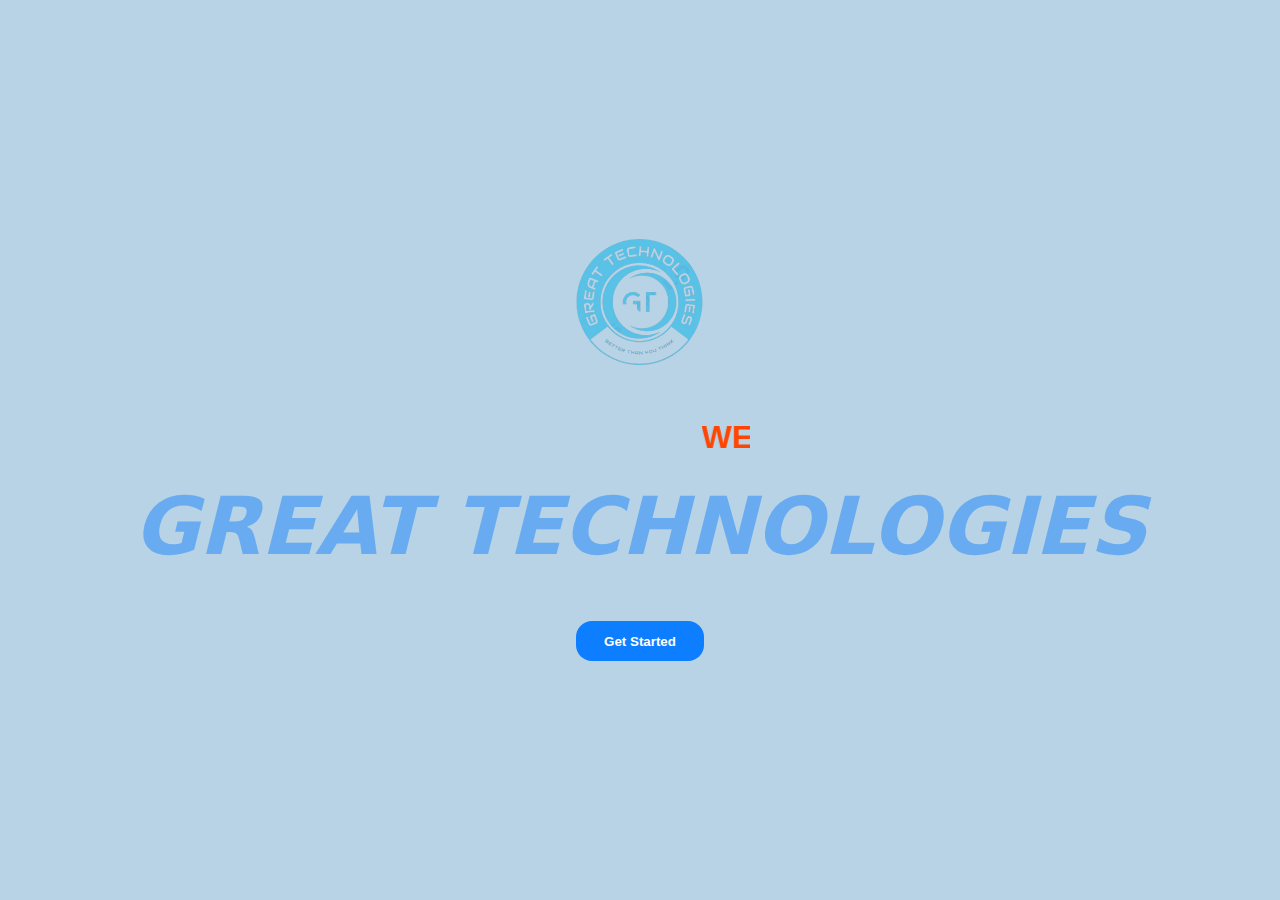
<file: new project/index.html>
<!DOCTYPE html>
<html lang="en">
<head>
    <meta charset="UTF-8">
    <meta name="viewport" content="width=device-width, initial-scale=1.0">
    <title>GREAT TECHNOLOGIES</title>
    <link rel="shortcut icon" href="images/logo_great-removebg-preview.png">
    <link rel="stylesheet" href="style.css">
</head>
<body>
    <div class="logo">
        <img src="images/logo_great-removebg-preview.png" alt="logo">
    </div>
    <div class="text">
        <h4><marquee behavior="h1" direction="safari">welcome to</marquee></h4>
        <h1>GREAT TECHNOLOGIES</h1>
    </div>
    <button><a href="home.html">get started</a></button>
</body>
</html>
</file>
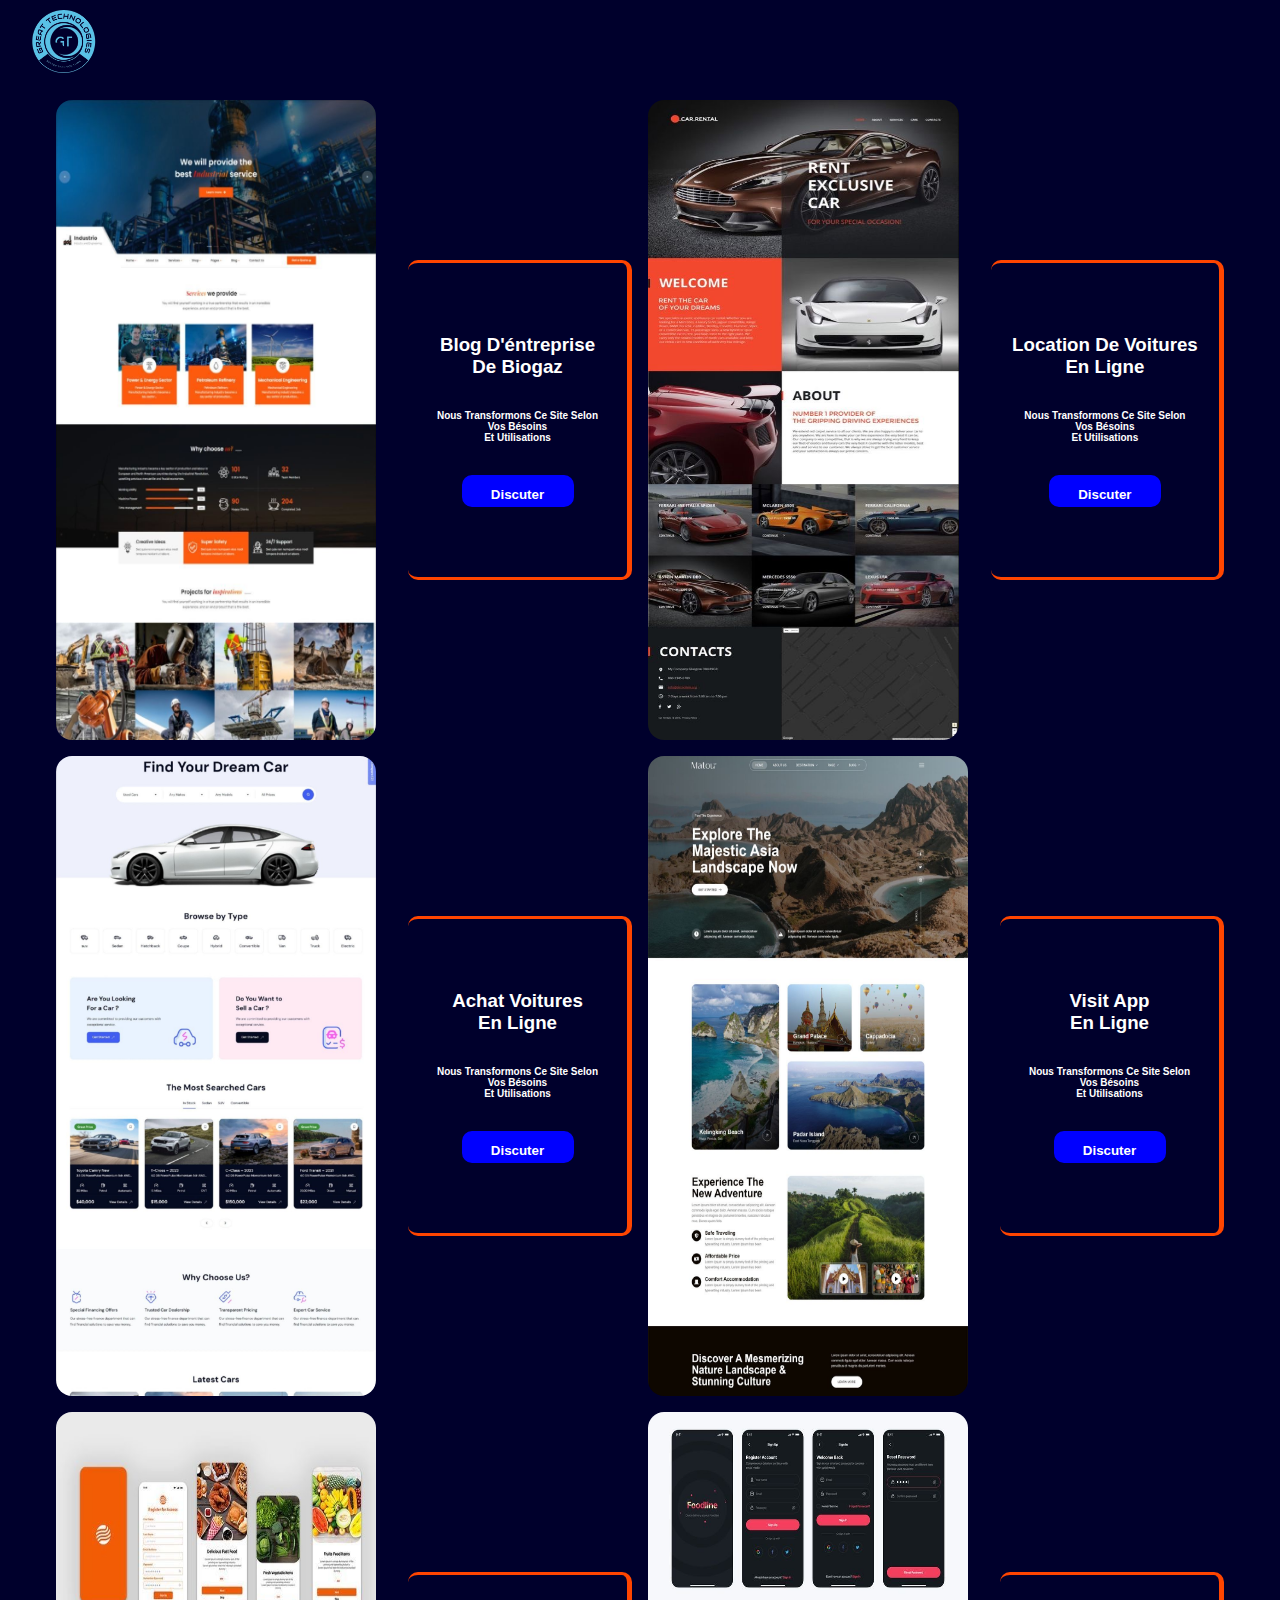
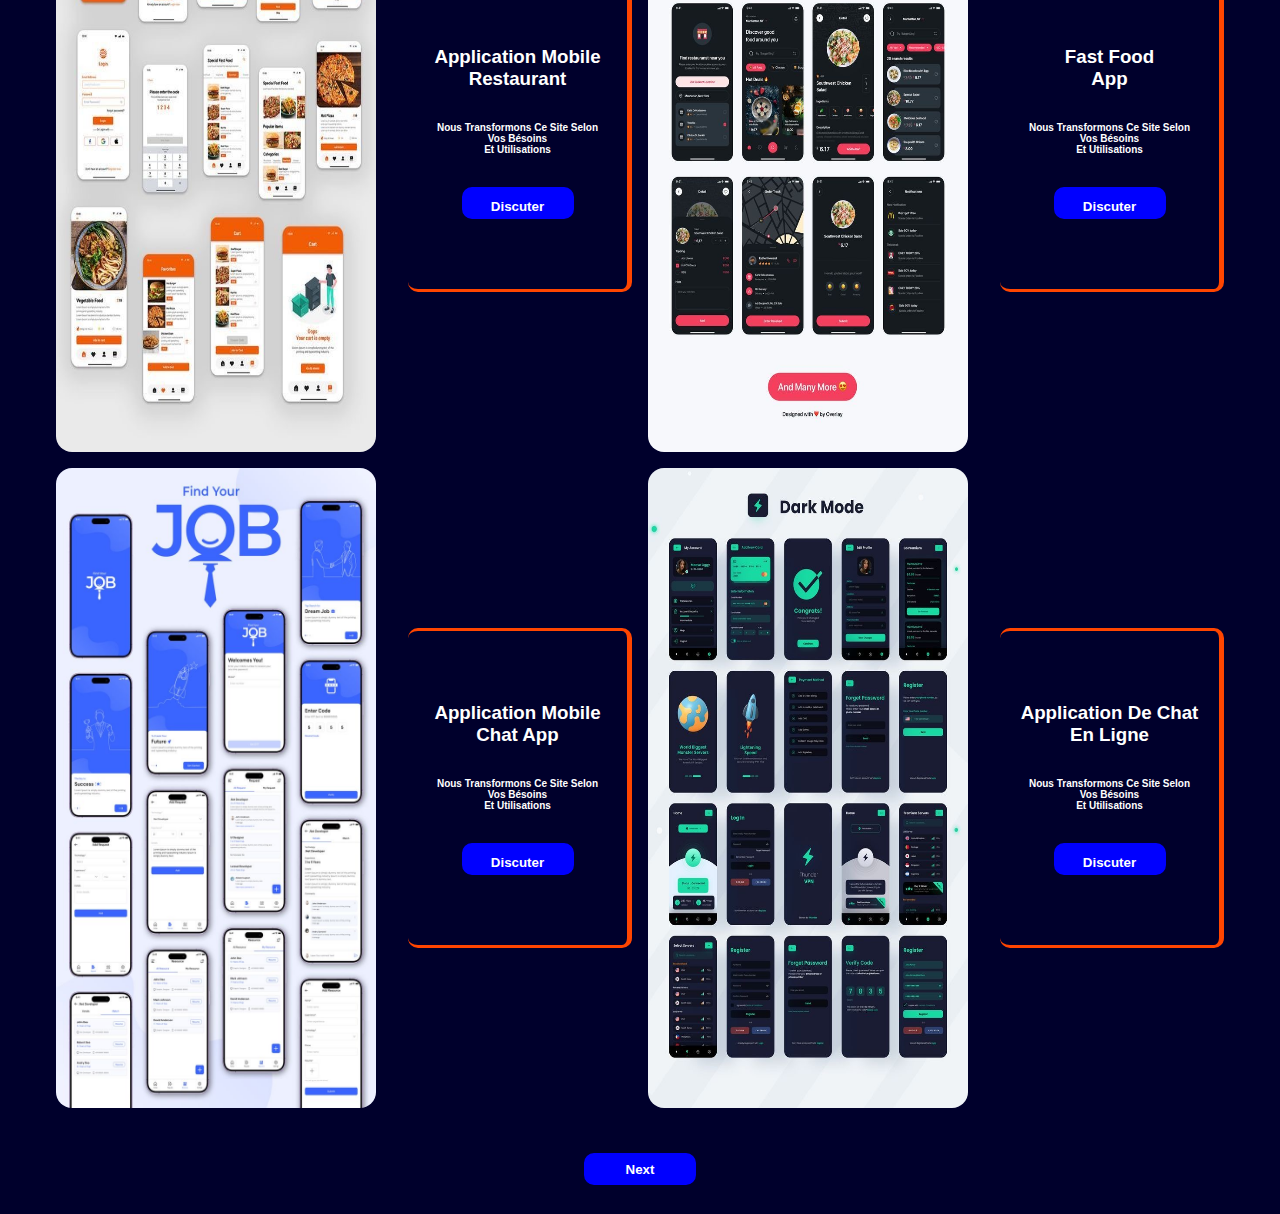
<file: new project/galerry.html>
<!DOCTYPE html>
<html lang="en">
<head>
    <meta charset="UTF-8">
    <meta name="viewport" content="width=device-width, initial-scale=1.0">
    <link rel="stylesheet" href="https://cdnjs.cloudflare.com/ajax/libs/font-awesome/6.5.2/css/all.min.css" integrity="sha512-SnH5WK+bZxgPHs44uWIX+LLJAJ9/2PkPKZ5QiAj6Ta86w+fsb2TkcmfRyVX3pBnMFcV7oQPJkl9QevSCWr3W6A==" crossorigin="anonymous" referrerpolicy="no-referrer" />
    <link rel="stylesheet" href="galery.css">
    <link rel="shortcut icon" href="images/logo_great-removebg-preview.png">
    <title>projects</title>
</head>
<body>
    <nav>
        <img src="images/logo_great-removebg-preview.png" alt="logo">
        <ul>
            <a href="home.html"><i class="fa-solid fa-house"></i></a>
            <a href="galerry.html"><i class="fa-solid fa-code"></i></a>
            <a href="reseau.html"><i class="fa-solid fa-network-wired"></i></a>
            <a href="global.html"><i class="fa-solid fa-globe"></i></a>
        </ul>
    </nav>
    <section id="mobile">
        <div class="mobile1">
            <img src="images/IMG_1943.JPG" alt="">
            <div class="descript">
                <h3>blog d'éntreprise <br> de biogaz</h3>
                <P>Nous transformons ce site selon <br> vos bésoins <br> et utilisations</P>
                <div class="buy">
                    
                    <button><a href="https://whatsapp.com/channel/0029VaZS2771Hsq0OTOZMv2v"><i class="fa-brands fa-whatsapp"></i> discuter</a></button>
                </div>
            </div>
        </div>
        <div class="mobile1">
            <img src="images/IMG_1944.JPG" alt="">
            <div class="descript">
                <h3>location de voitures <br> en ligne</h3>
                <P>Nous transformons ce site selon <br> vos bésoins <br> et utilisations</P>
                <div class="buy">

                    <button><a href="https://whatsapp.com/channel/0029VaZS2771Hsq0OTOZMv2v"><i class="fa-brands fa-whatsapp"></i> discuter</a></button>
                </div>
            </div>
        </div>
        <div class="mobile1">
             <img src="images/IMG_1945.JPG" alt="">
            <div class="descript">
                <h3>achat voitures <br> en ligne</h3>
                <P>Nous transformons ce site selon <br> vos bésoins <br> et utilisations</P>
                <div class="buy">
                    
                    <button><a href="https://whatsapp.com/channel/0029VaZS2771Hsq0OTOZMv2v"><i class="fa-brands fa-whatsapp"></i> discuter</a></button>
                </div>
            </div>
        </div>
        <div class="mobile1">
             <img src="images/IMG_1946.JPG" alt="">
            <div class="descript">
                <h3>visit app <br> en ligne</h3>
                <P>Nous transformons ce site selon <br> vos bésoins <br> et utilisations</P>
                <div class="buy">
                    
                    <button><a href="https://whatsapp.com/channel/0029VaZS2771Hsq0OTOZMv2v"><i class="fa-brands fa-whatsapp"></i> discuter</a></button>
                </div>
            </div>
        </div>
        <div class="mobile1">
             <img src="images/4.JPG" alt="">
            <div class="descript">
                <h3>application mobile <br> restaurant</h3>
                <P>Nous transformons ce site selon <br> vos bésoins <br> et utilisations</P>
                <div class="buy">
                    
                    <button><a href="https://whatsapp.com/channel/0029VaZS2771Hsq0OTOZMv2v"><i class="fa-brands fa-whatsapp"></i> discuter</a></button>
                </div>
            </div>
        </div>
        <div class="mobile1">
             <img src="images/3.JPG" alt="">
            <div class="descript">
                <h3>fast food<br> app</h3>
                <P>Nous transformons ce site selon <br> vos bésoins <br> et utilisations</P>
                <div class="buy">
                    
                    <button><a href="https://whatsapp.com/channel/0029VaZS2771Hsq0OTOZMv2v"><i class="fa-brands fa-whatsapp"></i> discuter</a></button>
                </div>
            </div>
        </div>
        <div class="mobile1">
             <img src="images/2.JPG" alt="">
            <div class="descript">
                <h3>application mobile <br> chat app</h3>
                <P>Nous transformons ce site selon <br> vos bésoins <br> et utilisations</P>
                <div class="buy">
                    
                    <button><a href="https://whatsapp.com/channel/0029VaZS2771Hsq0OTOZMv2v"><i class="fa-brands fa-whatsapp"></i> discuter</a></button>
                </div>
            </div>
        </div>
        <div class="mobile1">
            <img src="images/1.JPG" alt="">
           <div class="descript">
               <h3>application de chat <br> en ligne</h3>
               <P>Nous transformons ce site selon <br> vos bésoins <br> et utilisations</P>
               <div class="buy">
                   <button><a href="https://whatsapp.com/channel/0029VaZS2771Hsq0OTOZMv2v"><i class="fa-brands fa-whatsapp"></i> discuter</a></button>
               </div>
           </div>
       </div>
    </section>
    <footer>
        <button><a href="reseau.html">next <i class="fa-solid fa-arrow-right"></i></a></button>
    </footer>
</body>
</html>
</file>
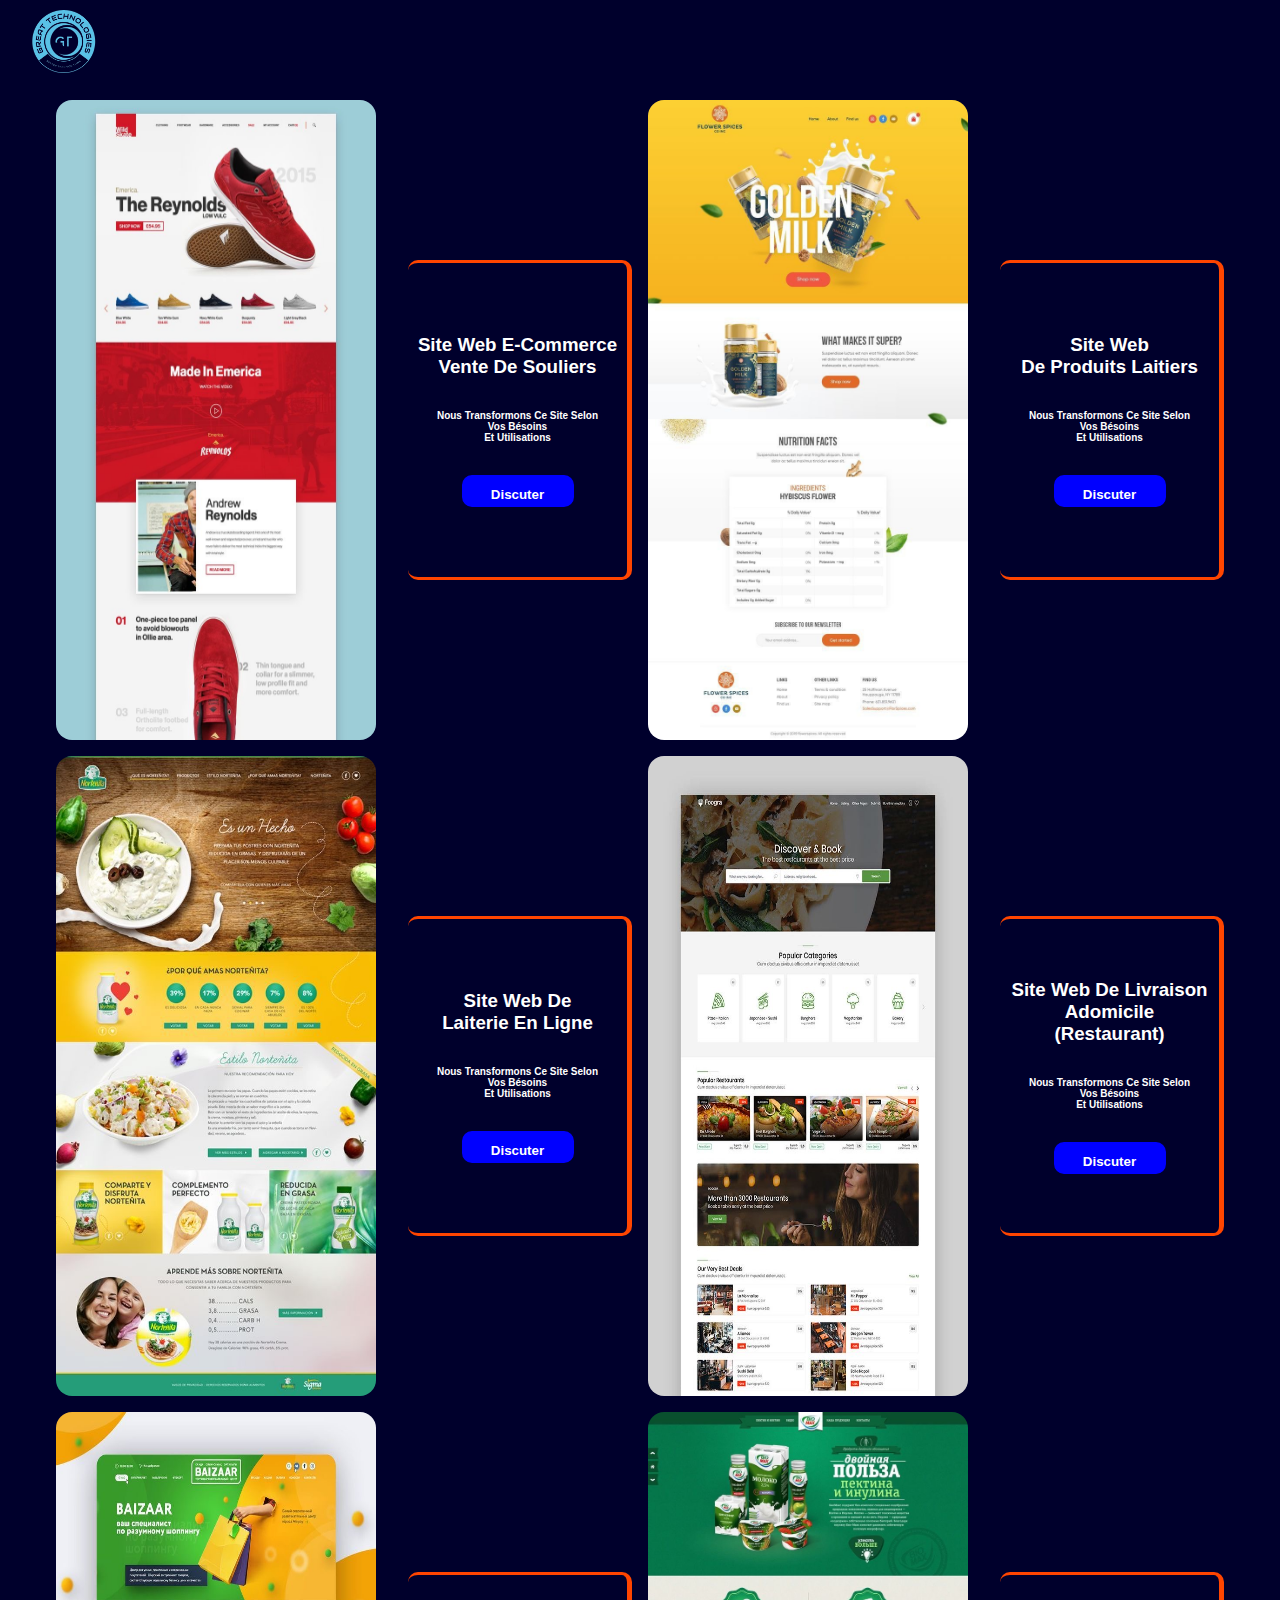
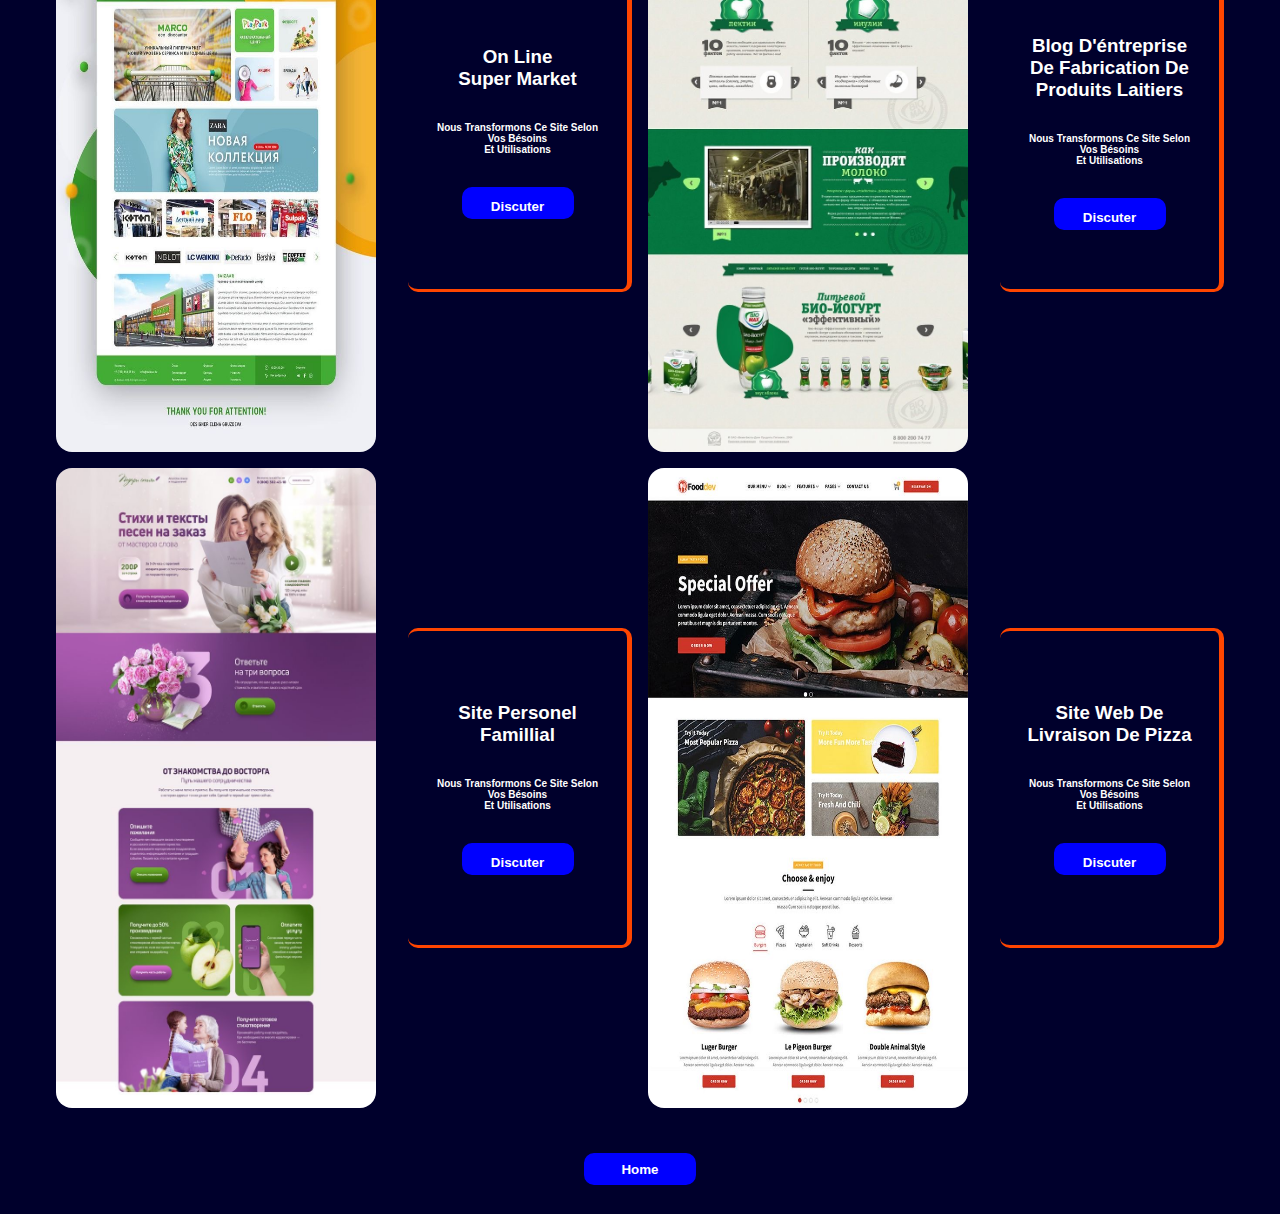
<file: new project/global.html>
<!DOCTYPE html>
<html lang="en">
<head>
    <meta charset="UTF-8">
    <meta name="viewport" content="width=device-width, initial-scale=1.0">
    <link rel="stylesheet" href="https://cdnjs.cloudflare.com/ajax/libs/font-awesome/6.5.2/css/all.min.css" integrity="sha512-SnH5WK+bZxgPHs44uWIX+LLJAJ9/2PkPKZ5QiAj6Ta86w+fsb2TkcmfRyVX3pBnMFcV7oQPJkl9QevSCWr3W6A==" crossorigin="anonymous" referrerpolicy="no-referrer" />
    <link rel="stylesheet" href="galery.css">
    <link rel="shortcut icon" href="images/logo_great-removebg-preview.png">
    <title>projects</title>
</head>
<body>
    <nav>
        <img src="images/logo_great-removebg-preview.png" alt="logo">
        <ul>
            <a href="home.html"><i class="fa-solid fa-house"></i></a>
            <a href="galerry.html"><i class="fa-solid fa-code"></i></a>
            <a href="reseau.html"><i class="fa-solid fa-network-wired"></i></a>
            <a href="global.html"><i class="fa-solid fa-globe"></i></a>
        </ul>
    </nav>
    <section id="mobile">
        <div class="mobile1">
            <img src="photos maquettes/IMG_4625.JPG" alt="">
            <div class="descript">
                <h3>site web E-commerce<br> Vente de souliers</h3>
                <P>Nous transformons ce site selon <br> vos bésoins <br> et utilisations</P>
                <div class="buy">
                    <button><a href="https://whatsapp.com/channel/0029VaZS2771Hsq0OTOZMv2v"><i class="fa-brands fa-whatsapp"></i> discuter</a></button>
                </div>
            </div>
        </div>
        <div class="mobile1">
            <img src="photos maquettes/IMG_4627.JPG" alt="">
            <div class="descript">
                <h3>site web  <br> de produits laitiers</h3>
                <P>Nous transformons ce site selon <br> vos bésoins <br> et utilisations</P>
                <div class="buy">
                    <button><a href="https://whatsapp.com/channel/0029VaZS2771Hsq0OTOZMv2v"><i class="fa-brands fa-whatsapp"></i> discuter</a></button>
                </div>
            </div>
        </div>
        <div class="mobile1">
             <img src="photos maquettes/IMG_4628.JPG" alt="">
            <div class="descript">
                <h3>site web de <br>laiterie en ligne</h3>
                <P>Nous transformons ce site selon <br> vos bésoins <br> et utilisations</P>
                <div class="buy">
                    <button><a href="https://whatsapp.com/channel/0029VaZS2771Hsq0OTOZMv2v"><i class="fa-brands fa-whatsapp"></i> discuter</a></button>
                </div>
            </div>
        </div>
        <div class="mobile1">
             <img src="photos maquettes/IMG_4633.JPG" alt="">
            <div class="descript">
                <h3>site web de livraison <br> adomicile <br> (restaurant) </h3>
                <P>Nous transformons ce site selon <br> vos bésoins <br> et utilisations</P>
                <div class="buy">
                    <button><a href="https://whatsapp.com/channel/0029VaZS2771Hsq0OTOZMv2v"><i class="fa-brands fa-whatsapp"></i> discuter</a></button>
                </div>
            </div>
        </div>
        <div class="mobile1">
             <img src="photos maquettes/IMG_4629.JPG" alt="">
            <div class="descript">
                <h3>on line  <br> super market</h3>
                <P>Nous transformons ce site selon <br> vos bésoins <br> et utilisations</P>
                <div class="buy">
                    <button><a href="https://whatsapp.com/channel/0029VaZS2771Hsq0OTOZMv2v"><i class="fa-brands fa-whatsapp"></i> discuter</a></button>
                </div>
            </div>
        </div>
        <div class="mobile1">
             <img src="photos maquettes/IMG_4630.JPG" alt="">
            <div class="descript">
                <h3>blog d'éntreprise<br> de fabrication de <br> produits laitiers</h3>
                <P>Nous transformons ce site selon <br> vos bésoins <br> et utilisations</P>
                <div class="buy">
                    
                    <button><a href="https://whatsapp.com/channel/0029VaZS2771Hsq0OTOZMv2v"><i class="fa-brands fa-whatsapp"></i> discuter</a></button>
                </div>
            </div>
        </div>
        <div class="mobile1">
             <img src="photos maquettes/IMG_4631.JPG" alt="">
            <div class="descript">
                <h3>site personel <br> famillial</h3>
                <P>Nous transformons ce site selon <br> vos bésoins <br> et utilisations</P>
                <div class="buy">
                   
                    <button><a href="https://whatsapp.com/channel/0029VaZS2771Hsq0OTOZMv2v"><i class="fa-brands fa-whatsapp"></i> discuter</a></button>
                </div>
            </div>
        </div>
        <div class="mobile1">
            <img src="photos maquettes/IMG_4632.JPG" alt="">
           <div class="descript">
               <h3>site web de  <br> livraison de pizza</h3>
               <P>Nous transformons ce site selon <br> vos bésoins <br> et utilisations</P>
               <div class="buy">
                   <button><a href="https://whatsapp.com/channel/0029VaZS2771Hsq0OTOZMv2v"><i class="fa-brands fa-whatsapp"></i> discuter</a></button>
               </div>
           </div>
       </div>
    </section>
    <footer>
        <button><a href="index.html">home <i class="fa-solid fa-arrow-right"></i></a></button>
    </footer>
</body>
</html>
</file>
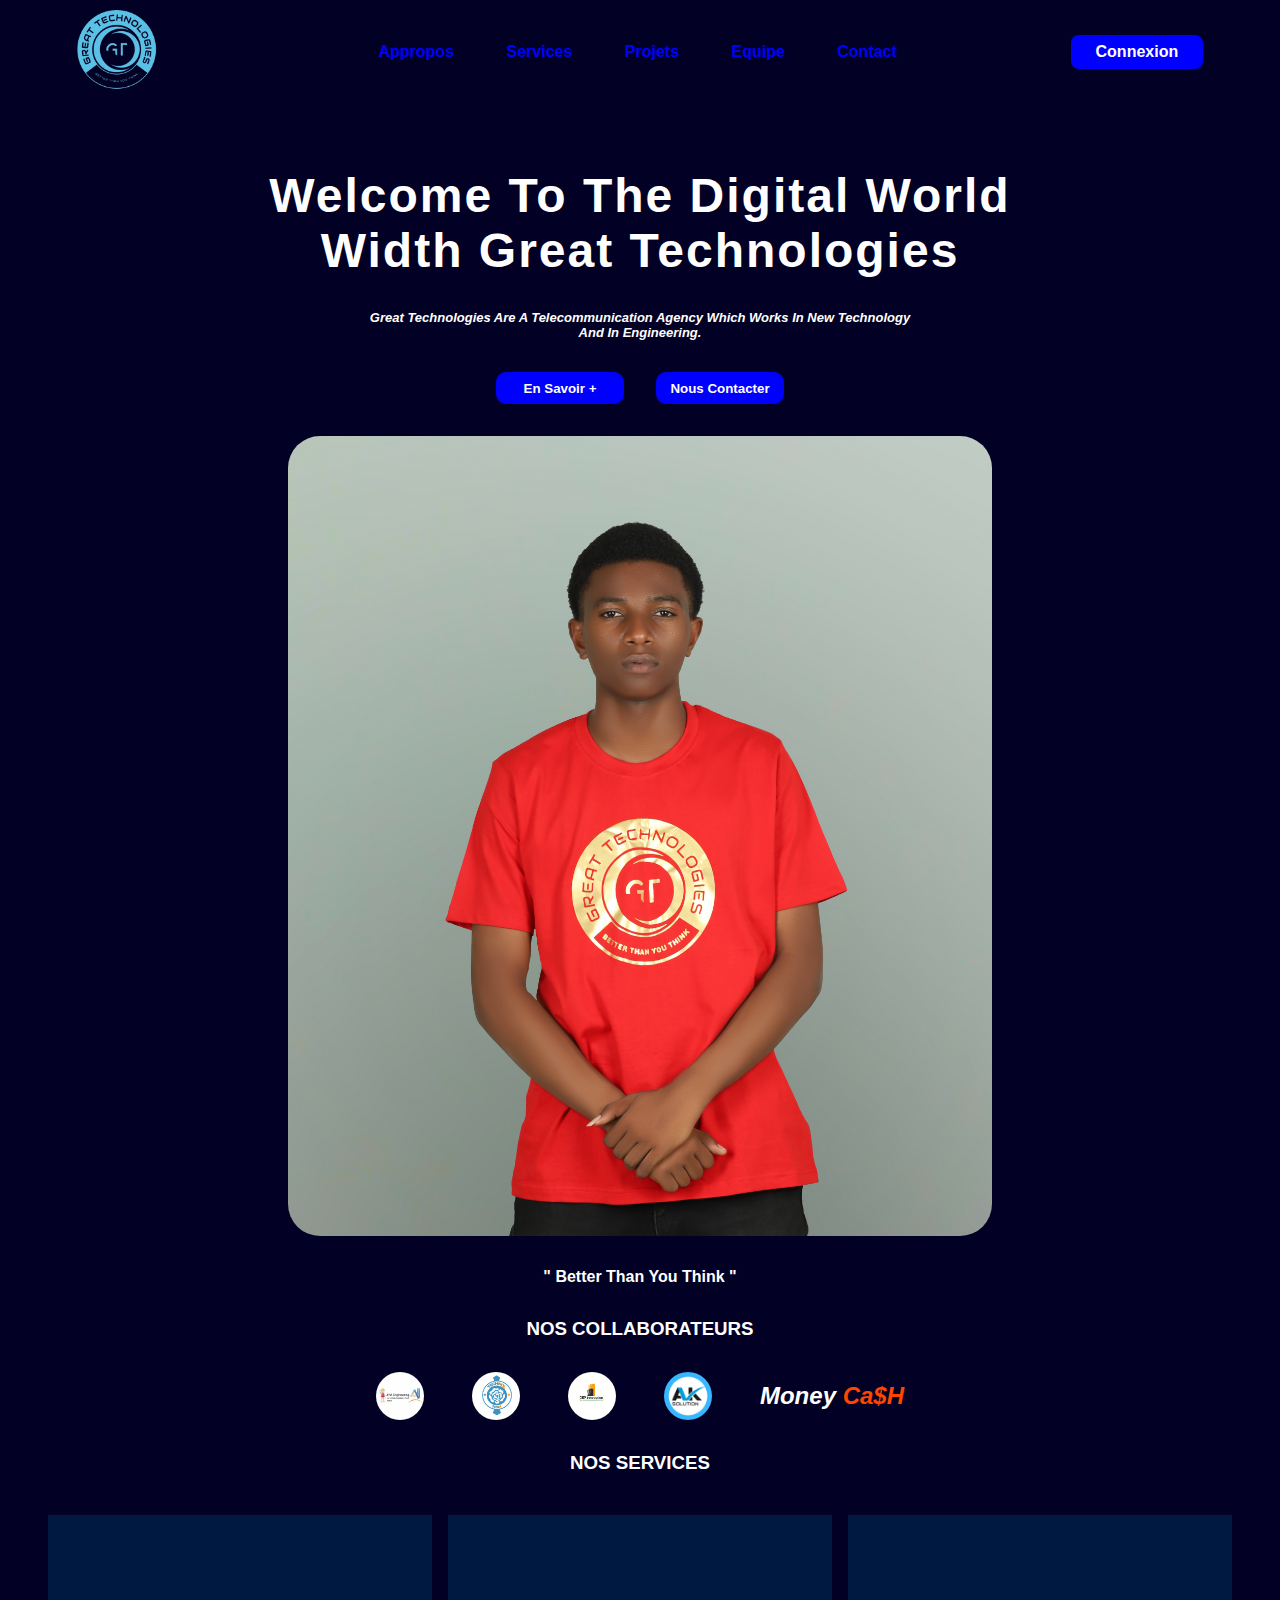
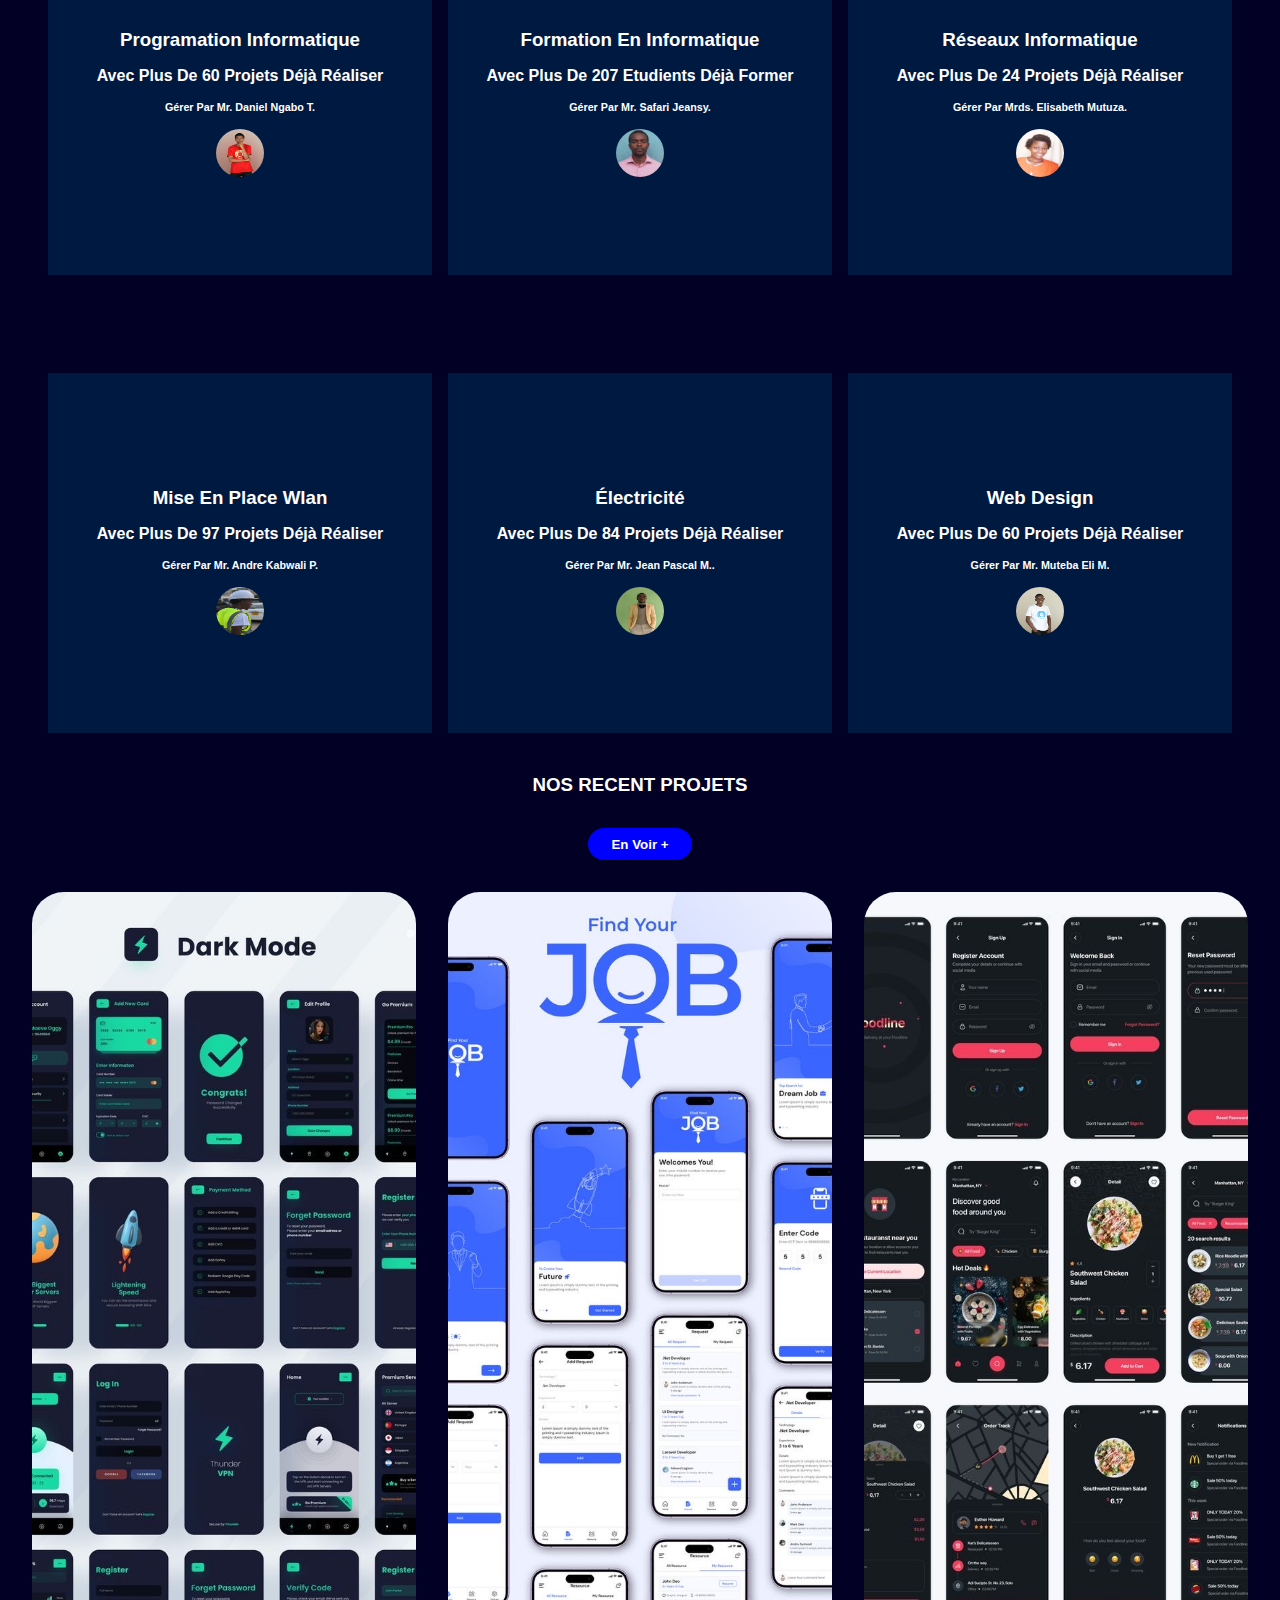
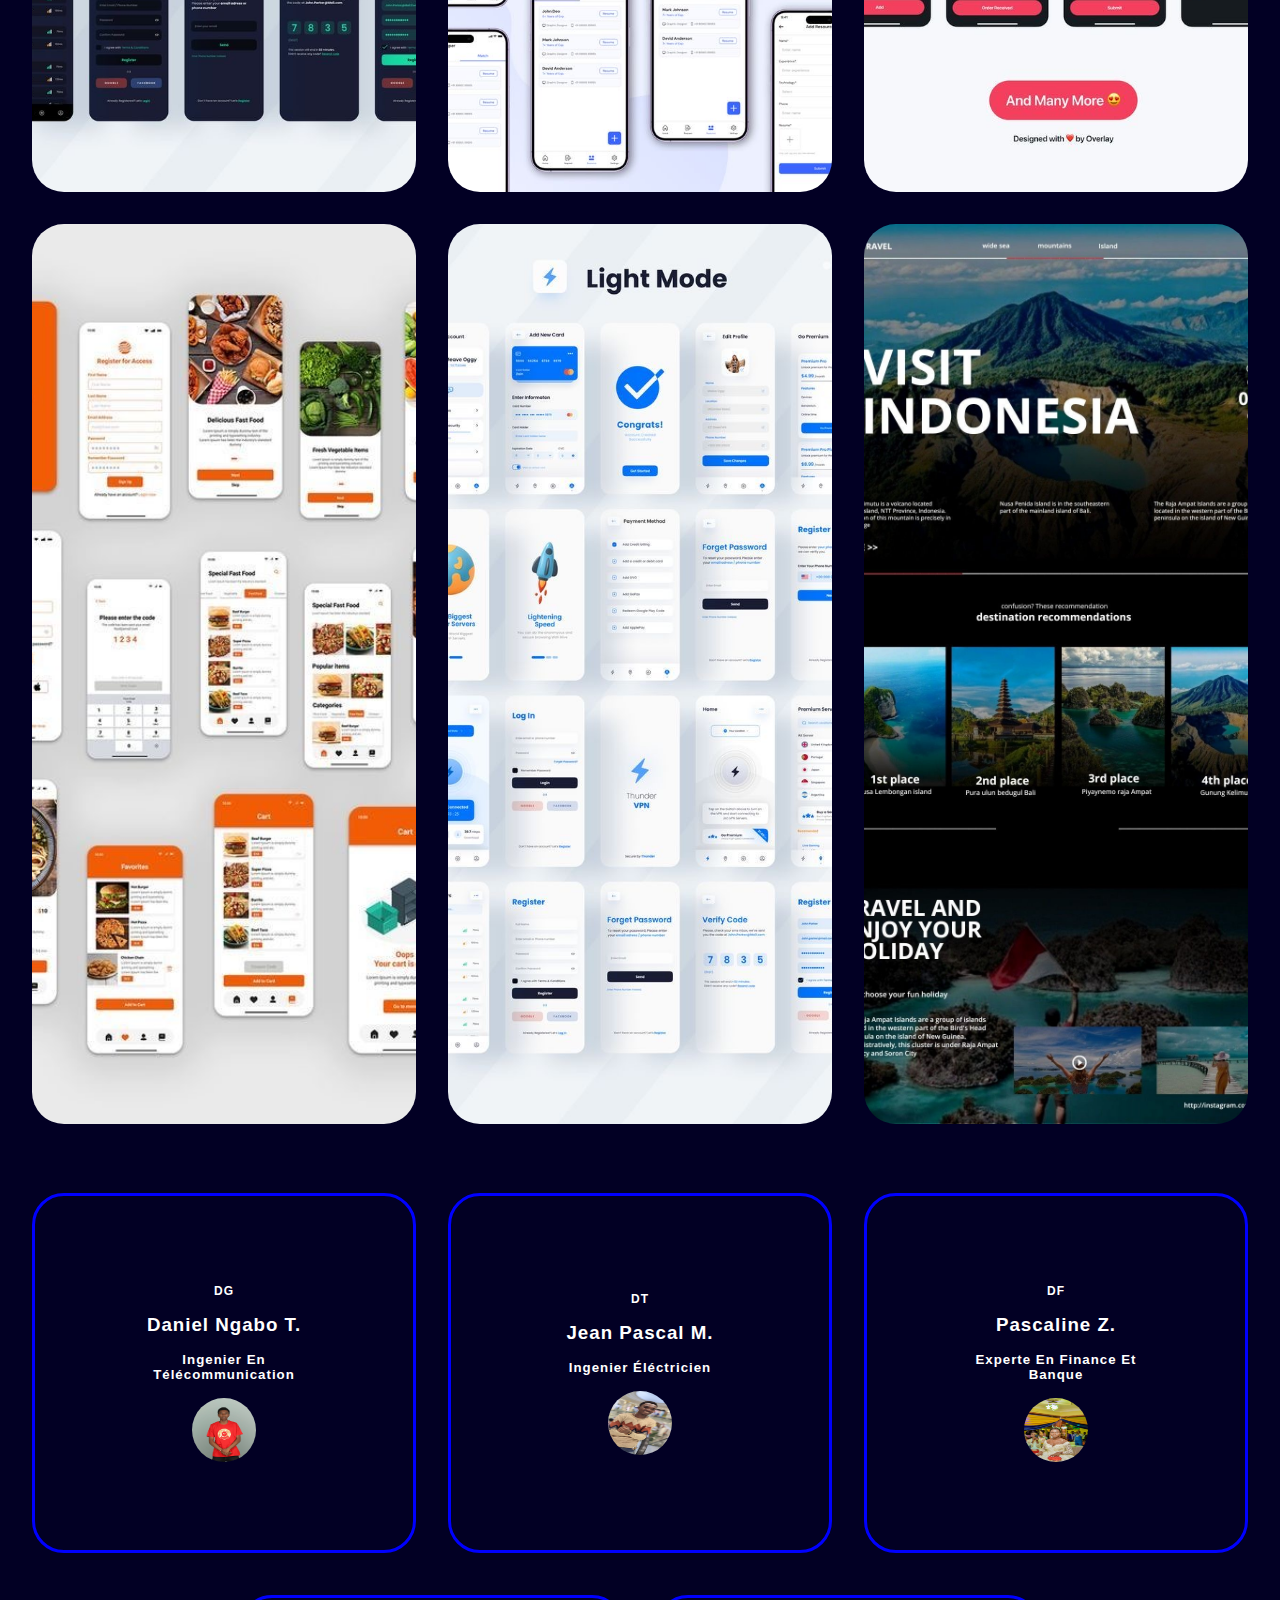
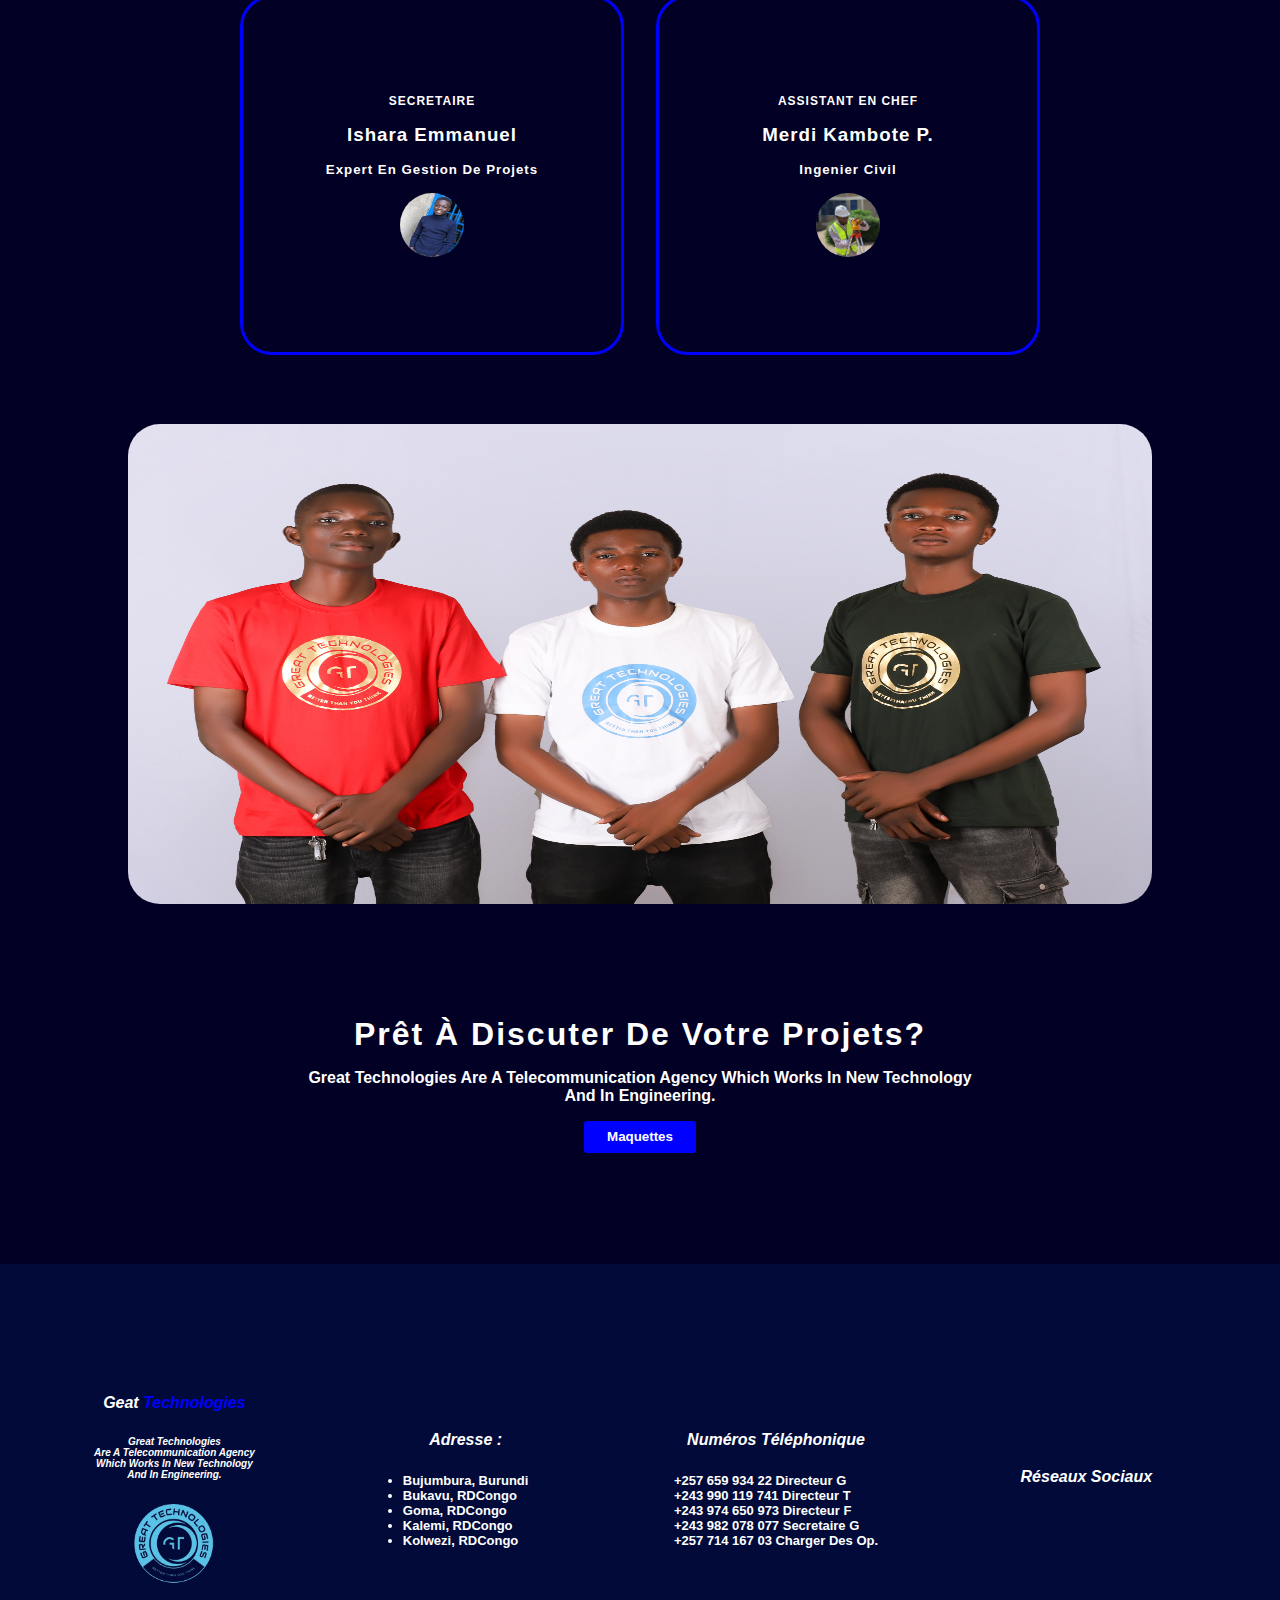
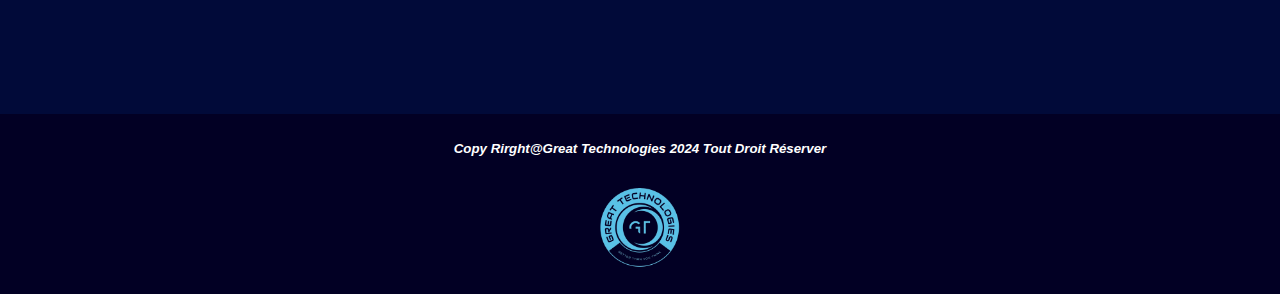
<file: new project/home.html>
<!DOCTYPE html>
<html lang="en">
<head>
    <meta charset="UTF-8">
    <meta name="viewport" content="width=device-width, initial-scale=1.0">
    <link rel="shortcut icon" href="images/logo_great-removebg-preview.png">
    <title>About</title>
    <link rel="stylesheet" href="https://cdnjs.cloudflare.com/ajax/libs/font-awesome/6.5.2/css/all.min.css" integrity="sha512-SnH5WK+bZxgPHs44uWIX+LLJAJ9/2PkPKZ5QiAj6Ta86w+fsb2TkcmfRyVX3pBnMFcV7oQPJkl9QevSCWr3W6A==" crossorigin="anonymous" referrerpolicy="no-referrer" />
</head>
    <link rel="stylesheet" href="home.css">
</head>
<body>
    <header>
        <input type="checkbox" name=""id="chek">
        <label for="chek"> <i class="fa-solid fa-bars"></i></label>
        <div class="logo">
            <img src="images/logo_great-removebg-preview.png" alt="logo">
        </div>
    <nav>
        <a href="index.html"><i class="fa-solid fa-home"></i></a>
        <a href="#main">appropos</a>
        <a href="#section">services</a>
        <a href="#projets">projets</a>
        <a href="#equipe">equipe</a>
        <a href="#contact">contact</a>
    </nav>
    <a href="https://tally.so/r/wQAlGY" class="btn">connexion</a>
</header>
<main id="main">
    <h1>welcome to the digital world <br> width great technologies</h1>
    <p>great technologies are a telecommunication agency which works in new technology <br> and in engineering.</p>
    <div class="button">
        <button><a href="https://www.facebook.com/profile.php?id=61588165816877">en savoir +</a></button>
        <button><a href="#contact">nous contacter</a></button>
    </div>
    <img src="IMG_4665.JPG" alt="">
    <h4>" better than you think "</h4>
    <h3>nos collaborateurs</h3>
    <div class="collabo">
        <img src="images/jpm.JPG" alt="jpm">
        <img src="images/technol.jpg" alt="jpm">
        <img src="images/dp.PNG" alt="jpm">
        <img src="images/ak.PNG" alt="jpm">
        <h3>money <span> ca$h</span></h3>
    </div>
    <h3>nos services</h3>
</main>
<section id="section">
    <div class="services">
        <i class="fa-solid fa-code"></i>
        <h3>Programation informatique</h3>
        <p>avec plus de 60 projets déjà réaliser</p>
        <h6>gérer par mr. Daniel ngabo t.</h6>
        <img src="IMG_4667.JPG" alt="">
    </div>
    <div class="services">
        <i class="fa-solid fa-chalkboard"></i>
        <h3>formation en informatique</h3>
        <p>avec plus de 207 etudients déjà former</p>
        <h6>gérer par mr. safari jeansy.</h6>
        <img src="images/jeansy.jpeg" alt="">
    </div>
    <div class="services">
        <i class="fa-solid fa-network-wired"></i>
        <h3>réseaux informatique</h3>
        <p>avec plus de 24 projets déjà réaliser</p>
        <h6>gérer par mrds. elisabeth mutuza.</h6>
        <img src="images/eli (1).jpeg" alt="">
    </div>
    <div class="services">
        <i class="fa-solid fa-wifi"></i>
        <h3>mise en place wlan</h3>
        <p>avec plus de 97 projets déjà réaliser</p>
        <h6>gérer par mr. andre kabwali p.</h6>
        <img src="images/andre.jpeg" alt="">
    </div>
    <div class="services">
        <i class="fa-solid fa-plug-circle-check"></i>
        <h3>électricité</h3>
        <p>avec plus de 84 projets déjà réaliser</p>
        <h6>gérer par mr. jean pascal m..</h6>
        <img src="images/pascal.jpeg" alt="">
    </div>
    <div class="services">
        <i class="fa-solid fa-blog"></i>
        <h3>web design</h3>
        <p>avec plus de 60 projets déjà réaliser</p>
        <h6>gérer par mr. muteba eli m.</h6>
        <img src="IMG_4679.JPG" alt="">
    </div>
</section>
<div id="projets">
    <h3>nos recent projets</h3>
    <div class="button">
        <button class="color"><a href="galerry.html">en voir +</a></button>
    </div>
    <div class="div1"></div>
    <div class="div2"></div>
    <div class="div3"></div>
    <div class="div4"></div>
    <div class="div5"></div>
    <div class="div6"></div>
</div>
<div id="equipe">
    <div class="diva">
        <h1>DG</h1>
        <h3>Daniel ngabo t.</h3>
        <h5>ingenier en <br> télécommunication</h5>
        <img src="./IMG_4665.JPG" alt="">
    </div>
    <div class="diva">
        <h1>DT</h1>
        <h3>jean pascal m.</h3>
        <h5>ingenier éléctricien</h5>
        <img src="./pascal.jpeg" alt="">
    </div>
    <div class="diva">
        <h1>DF</h1>
        <h3>pascaline z.</h3>
        <h5>experte en finance et <br> banque</h5>
        <img src="pascaline.jpeg" alt="">
    </div>
    <div class="diva">
        <h1>SECRETAIRE</h1>
        <h3>ishara emmanuel</h3>
        <h5>expert en gestion de projets</h5>
        <img src="./emmanuel (1).jpeg" alt="">
    </div>
    <div class="diva">
        <h1>ASSISTANT EN CHEF</h1>
        <h3>merdi kambote p.</h3>
        <h5>ingenier civil</h5>
        <img src="merdi.png" alt="">
    </div>
</div>
<div class="img-great">
    <img src="IMG_4659.JPG" alt="">
</div>
<div class="last">
    <h1>Prêt à discuter de votre projets?</h1>
    <p>great technologies are a telecommunication agency which works in new technology <br> and in engineering.</p>
    <button><a href="galerry.html">maquettes <i class="fa-solid fa-arrow-right"></i></a></button>
</div>
<div id="contact">
    <div class="part1">
        <h4>geat <span>technologies</span></h4>
        <p>great technologies <br> are a telecommunication agency <br> which works in new technology <br> and in engineering.</p>
        <img src="images/logo_great-removebg-preview.png" alt="logo">
    </div>
    <div class="part2">
        <h4>Adresse :</h4>
        <ul>
            <li>bujumbura, burundi</li>
            <li>bukavu, RDCongo</li>
            <li>goma, RDCongo</li>
            <li>kalemi, RDCongo</li>
            <li>kolwezi, RDCongo</li>
        </ul>
    </div>
    <div class="part3">
        <h4>numéros téléphonique</h4>
        <ul>
            <li>+257 659 934 22  directeur g</li>
            <li>+243 990 119 741  directeur t</li>
            <li>+243 974 650 973  directeur f</li>
            <li>+243 982 078 077  secretaire g</li>
            <li>+257 714 167 03  charger des op.</li>
        </ul>
    </div>
    <div class="part4">
        <h4>réseaux sociaux</h4>
        <div class="icons">
            <a href="https://www.facebook.com/profile.php?id=61588165816877"><i class="fa-brands fa-facebook"></i></a>
            <a href="https://whatsapp.com/channel/0029VaZS2771Hsq0OTOZMv2v"><i class="fa-brands fa-whatsapp"></i></a>
            <a href="https://tally.so/r/wQAlGY"><i class="fa-solid fa-envelope"></i></a>
        </div>
    </div>
</div>
<footer>
    <h5>copy rirght@great technologies 2024 tout droit réserver</h5>
    <img src="images/logo_great-removebg-preview.png" alt="">
</footer>
</body>
</html>
</file>
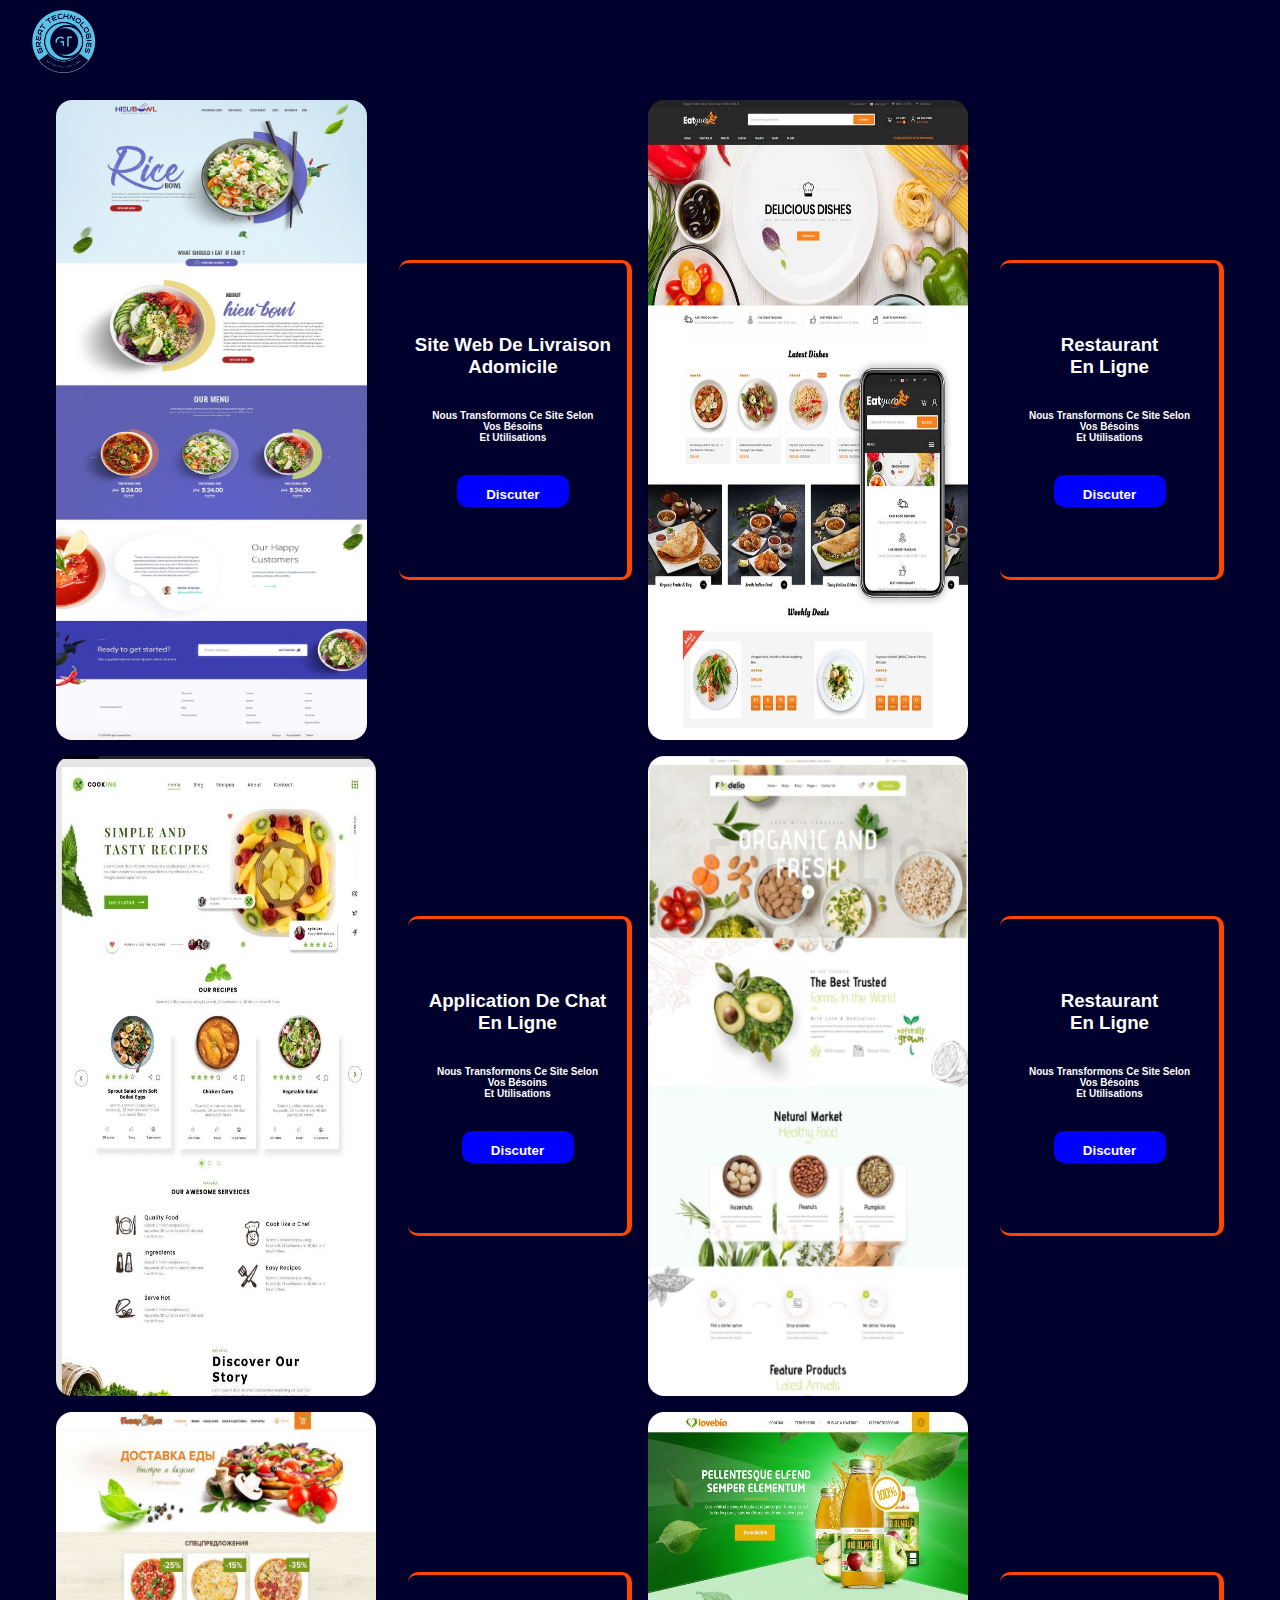
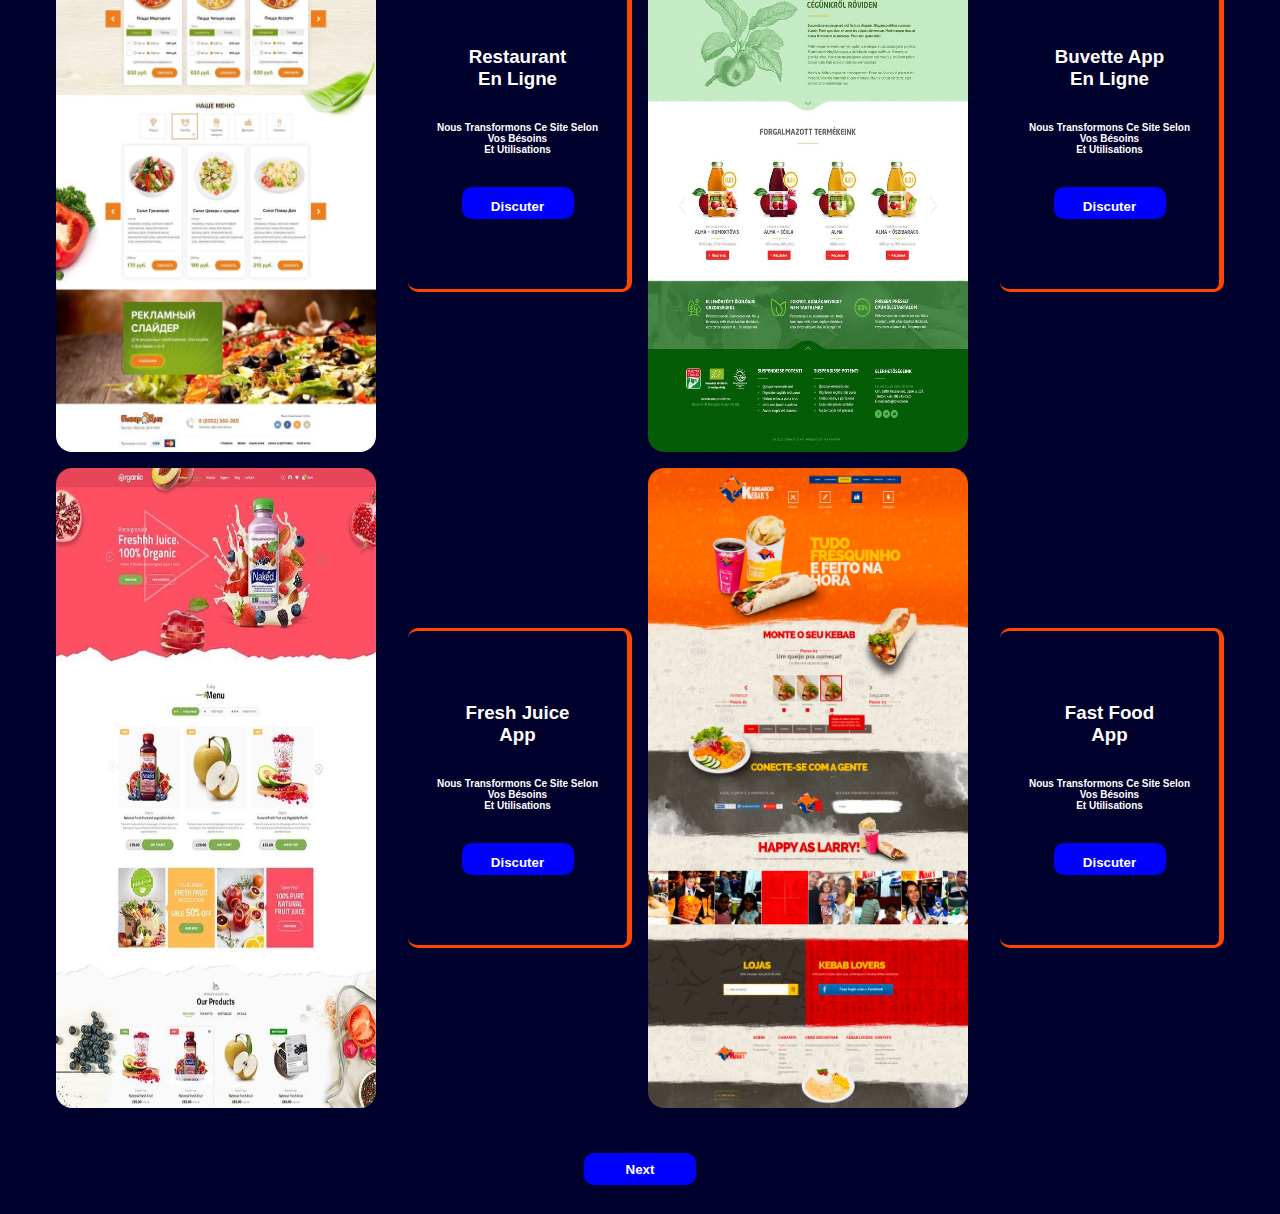
<file: new project/reseau.html>
<!DOCTYPE html>
<html lang="en">
<head>
    <meta charset="UTF-8">
    <meta name="viewport" content="width=device-width, initial-scale=1.0">
    <link rel="stylesheet" href="https://cdnjs.cloudflare.com/ajax/libs/font-awesome/6.5.2/css/all.min.css" integrity="sha512-SnH5WK+bZxgPHs44uWIX+LLJAJ9/2PkPKZ5QiAj6Ta86w+fsb2TkcmfRyVX3pBnMFcV7oQPJkl9QevSCWr3W6A==" crossorigin="anonymous" referrerpolicy="no-referrer" />
    <link rel="stylesheet" href="galery.css">
    <link rel="shortcut icon" href="images/logo_great-removebg-preview.png">
    <title>projects</title>
</head>
<body>
    <nav>
        <img src="images/logo_great-removebg-preview.png" alt="logo">
        <ul>
            <a href="home.html"><i class="fa-solid fa-house"></i></a>
            <a href="galerry.html"><i class="fa-solid fa-code"></i></a>
            <a href="reseau.html"><i class="fa-solid fa-network-wired"></i></a>
            <a href="global.html"><i class="fa-solid fa-globe"></i></a>
        </ul>
    </nav>
    <section id="mobile">
        <div class="mobile1">
            <img src="photos maquettes/IMG_4615.JPG" alt="">
            <div class="descript">
                <h3>site web de livraison <br> adomicile</h3>
                <P>Nous transformons ce site selon <br> vos bésoins <br> et utilisations</P>
                <div class="buy">
                   
                    <button><a href="https://whatsapp.com/channel/0029VaZS2771Hsq0OTOZMv2v"><i class="fa-brands fa-whatsapp"></i> discuter</a></button>
                </div>
            </div>
        </div>
        <div class="mobile1">
            <img src="photos maquettes/IMG_4635.JPG" alt="">
            <div class="descript">
                <h3>restaurant <br> en ligne</h3>
                <P>Nous transformons ce site selon <br> vos bésoins <br> et utilisations</P>
                <div class="buy">
                    
                    <button><a href="https://whatsapp.com/channel/0029VaZS2771Hsq0OTOZMv2v"><i class="fa-brands fa-whatsapp"></i> discuter</a></button>
                </div>
            </div>
        </div>
        <div class="mobile1">
             <img src="photos maquettes/IMG_4617.JPG" alt="">
            <div class="descript">
                <h3>application de chat <br> en ligne</h3>
                <P>Nous transformons ce site selon <br> vos bésoins <br> et utilisations</P>
                <div class="buy">
                    
                    <button><a href="https://whatsapp.com/channel/0029VaZS2771Hsq0OTOZMv2v"><i class="fa-brands fa-whatsapp"></i> discuter</a></button>
                </div>
            </div>
        </div>
        <div class="mobile1">
             <img src="photos maquettes/IMG_4618.JPG" alt="">
            <div class="descript">
                <h3>restaurant <br> en ligne</h3>
                <P>Nous transformons ce site selon <br> vos bésoins <br> et utilisations</P>
                <div class="buy">
                    
                    <button><a href="https://whatsapp.com/channel/0029VaZS2771Hsq0OTOZMv2v"><i class="fa-brands fa-whatsapp"></i> discuter</a></button>
                </div>
            </div>
        </div>
        <div class="mobile1">
             <img src="photos maquettes/IMG_4624.JPG" alt="">
            <div class="descript">
                <h3>restaurant <br> en ligne</h3>
                <P>Nous transformons ce site selon <br> vos bésoins <br> et utilisations</P>
                <div class="buy">
                    
                    <button><a href="https://whatsapp.com/channel/0029VaZS2771Hsq0OTOZMv2v"><i class="fa-brands fa-whatsapp"></i> discuter</a></button>
                </div>
            </div>
        </div>
        <div class="mobile1">
             <img src="photos maquettes/IMG_4621.JPG" alt="">
            <div class="descript">
                <h3>buvette app<br> en ligne</h3>
                <P>Nous transformons ce site selon <br> vos bésoins <br> et utilisations</P>
                <div class="buy">
                    
                    <button><a href="https://whatsapp.com/channel/0029VaZS2771Hsq0OTOZMv2v"><i class="fa-brands fa-whatsapp"></i> discuter</a></button>
                </div>
            </div>
        </div>
        <div class="mobile1">
             <img src="photos maquettes/IMG_4622.JPG" alt="">
            <div class="descript">
                <h3>fresh juice<br> app</h3>
                <P>Nous transformons ce site selon <br> vos bésoins <br> et utilisations</P>
                <div class="buy">
                   
                    <button><a href="https://whatsapp.com/channel/0029VaZS2771Hsq0OTOZMv2v"><i class="fa-brands fa-whatsapp"></i> discuter</a></button>
                </div>
            </div>
        </div>
        <div class="mobile1">
            <img src="photos maquettes/IMG_4623.JPG" alt="">
           <div class="descript">
               <h3>fast food  <br> app</h3>
               <P>Nous transformons ce site selon <br> vos bésoins <br> et utilisations</P>
               <div class="buy">
                  
                   <button><a href="https://whatsapp.com/channel/0029VaZS2771Hsq0OTOZMv2v"><i class="fa-brands fa-whatsapp"></i> discuter</a></button>
               </div>
           </div>
       </div>
    </section>
    <footer>
        <button><a href="global.html">next <i class="fa-solid fa-arrow-right"></i></a></button>
    </footer>
</body>
</html>
</file>
<file: new project/style.css>
*{
    padding: 0;
    margin: 0;
    box-sizing: border-box;
    font-family: Verdana, Geneva, Tahoma, sans-serif;
    font-weight: 900;
    text-decoration: none;
}
body{
    max-width: 100%;
    min-height: 100vh;
    display: flex;
    justify-content: center;
    align-items: center;
    gap: 3rem;
    background-color: rgba(0, 98, 163, 0.281);
    flex-direction: column;
}
body .logo img{
    max-width: 8rem;
    min-height: 7rem;
}
body .text{
    display: flex;
    flex-direction: column; 
     gap: 1rem;
    display: flex;
    justify-content: center;
    align-items: center;
    position: relative;
}
body .text h4{
    text-align: center;
    text-transform: uppercase;
    font-size: 2rem;
    color: orangered;
}

body .text h1{
    color: rgba(0, 119, 255, 0.425);
    font-size: 5rem;
    font-family: system-ui, -apple-system, BlinkMacSystemFont, 'Segoe UI', Roboto, Oxygen, Ubuntu, Cantarell, 'Open Sans', 'Helvetica Neue', sans-serif;
    font-style: italic;
}

body button{
    width: 8rem;
    min-height: 2.5rem;
    border: none;
    background-color: rgb(13, 126, 255);
    text-transform: capitalize;
    border-radius: 1rem;
    cursor: pointer;
}
body button:hover{
    background-color: white;
    transition: 0.5s ease;
}
body button a{
    color: white;
}
body button a:hover{
    color: orangered;
    text-transform: uppercase;
    transition: 0.5s;
}


@media (min-width: 0px) and (max-width: 480px){
    body{
        gap: 1rem;
    }
    body .text h4{
        font-size: 1rem;  
    }
    body .text h1{
        font-size: 2.5rem;
        text-align: center;
        display: flex;
        flex-direction: column;
        gap: 1rem;
        justify-content: center;
        align-items: center;
    }
}
@media (min-width: 480px) and (max-width: 908px){
    body .text h1{
        font-size: 3rem;
        text-align: center;
        display: flex;
        flex-direction: column;
        gap: 1rem;
        justify-content: center;
        align-items: center;
    }
}
</file>
<file: new project/galery.css>
*{
    padding: 0;
    margin: 0;
    box-sizing: border-box;
    font-weight: 900;
    font-family: Verdana, Geneva, Tahoma, sans-serif;
}
body{
    max-width: 100%;
    min-height: 100vh;
    background-color: rgb(0, 0, 44);
}
nav{
    max-width: 100%;
    display: flex;
    justify-content: space-between;
    align-items: center;
    padding: 10px 2rem;
}
nav img{
    width: 4rem;
    height: 4rem;
}
nav ul{
    display: flex;
    gap: 4rem;
}
nav ul a{
    font-size: 1rem;
    color: white;
}
nav ul a:hover{
    color: orangered;
    font-size: 1.3rem;
    transition: 0.5s;
    border-bottom: 2px solid white;
    transition: 0.5s;
}
button a:hover{
    color: orangered;
    transition: 0.5s;
}
#mobile{
    max-width: 100%;
    min-height: 100vh;
    display: flex;
    justify-content: center;
    flex-wrap: wrap;
    gap: 1rem;
    padding: 1rem 0;
    align-items: center;
    /* background-color: white; */
}
#mobile .mobile1{
    width: 45%;
    display: flex;
    gap: 2rem;
    justify-content: center;
    align-items: center;
}
.mobile1 img{
    width: 20rem;
    height: 40rem;
    border-radius: 1rem;

}
.mobile1 .descript h3{
    text-transform: capitalize;
    text-align: center;
    color: white;
}
.mobile1 .descript p{
    text-transform: capitalize;
    text-align: center;
    color: white;
    font-size: 10px;
}
.mobile1 .descript{
    height: 20rem;
    width: 15rem;
    display: flex;
    flex-direction: column;
    justify-content: center;
    align-items: center;
    gap: 2rem;
    border-bottom: 3px solid orangered;
    border-top: 3px solid orangered;
    border-right: 5px solid orangered;
    border-radius: 10px;
}
.mobile1 .buy{
    display: flex;
    justify-content: space-between;
    align-items: center;
    gap: 3rem;
}
.mobile1 .buy i{
    color: white;
    font-size: 1.5rem;
    cursor: pointer;
}
.mobile1 .buy button{
    width: 7rem;
    height: 2rem;
    background-color: blue;
    border: 2px solid blue;
    border-radius: 10px;
}
.buy button a{
    color: white;
    text-transform: capitalize;
    text-decoration: none;
    text-align: center;
}
footer{
    width: 100%;
    height: 10vh;
    display: flex;
    justify-content: center;
    align-items: center;
}
footer  button{
    width: 7rem;
    height: 2rem;
    background-color: blue;
    border: 2px solid blue;
    border-radius: 10px;
}
footer button a{
    color: white;
    text-transform: capitalize;
    text-decoration: none;
}
@media (min-width: 0) and (max-width: 480px){
    nav{
        background-color: rgba(0, 0, 255, 0.699);
        position: fixed;
        top: 0;
        right: 0;
        left: 0;
    }
    nav ul{
        /* flex-direction: column; */
        gap: 2rem;
        /* padding-right: 2rem; */
    }
    ul a i{
        font-size: 1.2rem;
    }
    #mobile .mobile1{
        width: 90%;
        flex-direction: column;
        padding-top: 5rem;
    }
    .mobile1 .descript{
        height: 20rem;
        width: 20rem;
        border-left: 3px solid orangered;
        border-top: none;
        border-right: 3px solid orangered;
        border-bottom: 9px solid orangered;
    }
}
</file>
<file: new project/home.css>
*{
    padding: 0;
    margin: 0;
    box-sizing: border-box;
    font-family: "poppins", sans-serif;
    text-decoration: none;
}
body{
    width: 100%;
    min-height: 100vh;
    background-color: rgb(2, 0, 36);
    background-size: cover;
    background-position: center;
    background-repeat: no-repeat;
}
header{
    width: 100%;
    /* background-color: #fff; */
    padding: 10px 6%;
    display: flex;
    justify-content: space-between;
    align-items: center;
}
header .logo img{
    max-width: 5rem;
    min-height: 4rem;
}
nav a{
    font-size: 1rem;
    text-transform: capitalize;
    margin: 1rem;
    padding: 0.5rem;
    font-weight: 700;
    color: blue;
    border-bottom: 3px transparent #111;
    transition: .3s ease;
}
nav a:hover{
    border-bottom: 3px solid orangered;
    color: white;
    transition: 0.5s;
}
#chek{
    display: none;
}
#chek:checked ~ nav{
    left: 0;
    opacity: 1;
}
label{
    font-size: 2rem;
    position: fixed;
    left: 2;
    top: 2;
    cursor: pointer;
    color: blue;
    display: none;
}

.btn{
    display: block;
    padding: 8px 25px;
    background-color: blue;
    color: white;
    font-weight: 700;
    text-transform: capitalize;
    border-radius: 0.5rem;
    transition: .3s ease;
    font-size: 1rem;
}
.btn:hover{
    color: orangered;
    background-color: white;
    transition: 0.5s;
}
#main{
    max-width: 100%;
    display: flex;
    flex-direction: column;
    gap: 2rem;
    align-items: center;
    padding-top: 4rem;
}
#main h1{
    color: white;
    text-align: center;
    text-transform: capitalize;
    font-family: Verdana, Geneva, Tahoma, sans-serif;
    font-weight: 900;
    font-size: 3rem;
    letter-spacing: 2px;
}
#main p{
    color: white;
    text-transform: capitalize;
    text-align: center;
    font-family: Verdana, Geneva, Tahoma, sans-serif;
    font-weight: 900;
    font-style: oblique;
    font-size: 13px;
}
#main .button{
    display: flex;
    gap: 2rem;
}
#main .button button{
    width: 8rem;
    height: 2rem;
    border: none;
    background-color: blue;
    border-radius: 10px;
}
.button button a{
    color: white;
    text-transform: capitalize;
    font-family: Verdana, Geneva, Tahoma, sans-serif;
    font-weight: 900;
}
.button button a:hover{
    color: orangered;
    transition: 0.5s;
}
#main button:hover{
    background-color: white;
    transition: 0.5s;
}
main img{
    width: 55%;
    height: 50rem;
    border-radius: 2rem;
    object-fit: cover;
}
#main h4{
    color: white;
    text-transform: capitalize;
}
main h3{
    color: white;
    text-transform: uppercase;
}
#main .collabo{
    display: flex;
    justify-content: center;
    align-items: center;
    gap: 3rem;
}
#main .collabo h3{
    color: white;
    text-transform: capitalize;
    font-style: oblique;
    font-size: 1.5rem;
    font-weight: 900;
}
.collabo h3 span{
    color: orangered;
}
#main .collabo img{
    width: 3rem;
    height: 3rem;
    border-radius: 50%;
}
#main .collabo img:hover{
    width: 8rem;
    height: 8rem;
    transition: 0.5s ease-in-out;
    cursor: pointer;
    transition-duration: 2s;
}
#main .collabo h3:hover{
    font-size: 2rem;
    transition: 0.5s ease-in-out;
}
#section{
    max-width: 100%;
    min-height: 100vh;
    /* background-color: aquamarine; */
    display: flex;
    gap: 1rem;
    justify-content: center;
    align-items: center;
    flex-wrap: wrap;
}
#section .services{
    width: 30%;
    height: 40vh;
    background-color: #001941;
    display: flex;
    flex-direction: column;
    gap: 1rem;
    justify-content: center;
    align-items: center;
}
.services h3{
    color: white;
    text-transform: capitalize;
    font-weight: 900;
}
.services h6{
    color: white;
    text-transform: capitalize;
    font-weight: 900;
}
.services p{
    color: white;
    text-transform: capitalize;
    font-weight: 900;
}
.services i{
    color: white;
    font-size: 2rem;
    padding-right: 8rem;
}
.services img{
    width: 3rem;
    height: 3rem;
    border-radius: 50%;
}
.services img:hover{
    width: 7rem;
    height: 7rem;
    transition: 0.5s;
    transition-duration: 2s;
}
#projets{
    max-width: 100%;
    min-height: 100vh;
    /* background-color: rebeccapurple; */
    display: flex;
    flex-wrap: wrap;
    gap: 2rem;
    justify-content: center;
    align-items: center;
}
#projets h3{
    color: white;
    text-align: center;
    text-transform: uppercase;
}
#projets .button{
    width: 100%;
    display: flex;
    gap: 2rem;
    justify-content: center;
    align-items: center;
}
#projets .button .color{
    background-color: blue;
    width: 6.5rem;
    height: 2rem;
    border-radius: 2rem;
    border: 2px solid blue;
}
.button .color a{
    color: white;
    text-transform: capitalize;
    font-weight: 900;
}
#projets .div1{
    width: 30%;
    border-radius: 2rem;
    height: 100vh;
    background-size: cover;
    background-position: center;
    background-image: url(images/1.JPG);
      
}
#projets .div2{
    width: 30%;
    border-radius: 2rem;
    height: 100vh;
    background-size: cover;
    background-position: center;
    background-image: url(images/2.JPG);
}
#projets .div3{
    width: 30%;
    border-radius: 2rem;
    height: 100vh;
    background-size: cover;
    background-position: center;
    background-image: url(images/3.JPG);
}
#projets .div4{
    width: 30%;
    border-radius: 2rem;
    height: 100vh;
    background-size: cover;
    background-position: center;
    background-image: url(images/4.JPG);
}
#projets .div5{
    width: 30%;
    border-radius: 2rem;
    height: 100vh;
    background-size: cover;
    background-position: center;
    background-image: url(images/6.JPG);
}
#projets .div6{
    width: 30%;
    border-radius: 2rem;
    height: 100vh;
    background-size: cover;
    background-position: center;
    background-image: url(images/8.JPG);
}
#equipe{
    max-width: 100%;
    min-height: 100vh;
    /* background-color: antiquewhite; */
    display: flex;
    gap: 2rem;
    flex-wrap: wrap;
    justify-content: center;
    align-items: center;
    padding: 4rem 0;
}
#equipe .diva{
    width: 30%;
    height: 40vh;
    border: 3px solid blue;
    border-radius: 2rem;
    display: flex;
    flex-direction: column;
    gap: 1rem;
    justify-content: center;
    align-items: center;
}
#equipe .diva img{
    width: 4rem;
    height: 4rem;
    border-radius: 50%;
}
#equipe .diva img:hover{
    width: 8rem;
    height: 8rem;
    transition: 0.5s ease-in-out;
    cursor: pointer;
    transition-duration: 2s;
}

#equipe .diva h1{
    color: white;
    font-weight: 900;
    font-size: 12px;
    letter-spacing: 1px;
}
#equipe .diva h3{
    color: white;
    font-weight: 900;
    text-transform: capitalize;
    letter-spacing: 1px;
}
#equipe .diva h5{
    color: white;
    font-weight: 900;
    text-align: center;
    text-transform: capitalize;
    letter-spacing: 1px;
}
.img-great{
    display: flex;
    justify-content: center;
    align-items: center;
}
.img-great img{
    width: 80%;
    height: 30rem;
    border-radius: 2rem;
}
.last{
    max-width: 100%;
    height: 40vh;
    flex-direction: column;
    gap: 1rem;
    display: flex;
    justify-content: center;
    align-items: center;
}
.last h1{
    color: white;
    text-transform: capitalize;
    letter-spacing: 2px;
    font-weight: 900;
}
.last p{
    text-align: center;
    color: white;
    text-transform: capitalize;
    font-weight: 900;
}
.last button{
    display: flex;
    gap: 2rem;
    width: 7rem;
    height: 2rem;
    justify-content: center;
    align-items: center;
    border-radius: 3px;
    background-color: blue;
    border: 3px solid blue;
}

.last button a{
    color: white;
    font-weight: 900;
    text-transform: capitalize;
}
.last button i{
    color: white;
    font-weight: 900;
    text-transform: capitalize;
}
#contact{
    max-width: 100%;
    height: 50vh;
    background-color: #004dca21;
    display: flex;
    gap: 1rem;
    justify-content: center;
    align-items: center;
}
#contact .part1{
    width: 20%;
    height: 40vh;
    /* background-color: rebeccapurple; */
    display: flex;
    flex-direction: column;
    gap: 1.5rem;
    justify-content: center;
    align-items: center;
}
#contact .part1 img{
    width: 5rem;
    height: 5rem;
}
#contact .part1 img:hover{
    width: 8rem;
    height: 8rem;
    transition: 0.5s ease-in-out;
    cursor: pointer;
    transition-duration: 2s;
    }
#contact .part1 h4{
    color: white;
    text-transform: capitalize;
    font-weight: 900;
    font-style: oblique;
}
#contact .part1 p{
    color: white;
    font-size: 10px;
    text-transform: capitalize;
    font-weight: 900;
    font-style: oblique;
    text-align: center;
}
.part1 h4 span{
    color: blue;
}

#contact .part2{
    width: 23%;
    height: 40vh;
    /* background-color: red; */
    display: flex;
    flex-direction: column;
    gap: 1.5rem;
    justify-content: center;
    align-items: center;
}
#contact .part2 h4{
    color: white;
    text-transform: capitalize;
    font-weight: 900;
    font-style: oblique;
}
.part2 li{
    color: white;
    text-transform: capitalize;
    font-weight: 900;
    font-size: 13px;
}
#contact .part3 h4{
    color: white;
    text-transform: capitalize;
    font-weight: 900;
    font-style: oblique;
}
.part3 li{
    color: white;
    text-transform: capitalize;
    font-weight: 900;
    font-size: 13px;
    list-style: none;
}

#contact .part3{
    width: 23%;
    height: 40vh;
    /* background-color: blue; */
    display: flex;
    flex-direction: column;
    gap: 1.5rem;
    justify-content: center;
    align-items: center;
}
#contact .part4{
    width: 23%;
    height: 40vh;
    /* background-color: white; */
    display: flex;
    flex-direction: column;
    gap: 1.5rem;
    justify-content: center;
    align-items: center;
}
#contact .part4 h4{
    color: white;
    text-transform: capitalize;
    font-weight: 900;
    font-style: oblique;
}
.part4 .icons{
    display: flex;
    gap: 2rem;
}
.part4 .icons i{
    color: white;
    font-size: 1.5rem;
}
.part4 .icons i:hover{
    color: orangered;
    font-size: 3rem;
    transition: 0.5s ease;
}
button a:hover{
    color: orangered;
    transition: 0.5s;
}
footer{
    width: 100%;
    height: 20vh;
    display: flex;
    flex-direction: column;
    gap: 2rem;
    justify-content: center;
    align-items: center;
}
footer h5{
    font-weight: 900;
    font-style: oblique;
    color: white;
    text-transform: capitalize;
}
footer img{
    width: 5rem;
    height: 5rem;
}

/* ::-webkit-scrollbar{
    background-color: blue;
    width: 0.5rem;
} */



@media(max-width: 898px){
    header{
        padding: 4%;
        transition: .3s ease;
    }
    nav a{
        margin: 10px;
        transition: .3s ease;
        color: white;
    }
       
    }
@media(max-width: 672px){
    header nav {
        position: fixed;
        left: -100%;
        top: 15%;
        right: 0;
        width: 100%;
        background-color: white;
        padding: 20px;
        border-radius: 10px;
        transition: .3s ease;
        opacity: 0;
    }
    header nav a{
        display: block;
        text-align: center;
        padding: 10px;
        box-shadow: 0 0 10px #0050d5;
        border-radius: 10px;
        margin-top: 30px;
        color: black;
        font-size: 1rem;
    }
    header nav a:hover{
        color: blue;
    }
    label{
        display: block;
    }
    header .logo img{
        padding-left: 4rem;
        object-fit: cover;
        max-width: 9rem;
        min-height: 5rem;
    }
    #main img{
        width: 95%;
        height: 40rem;
        object-fit: cover;
        object-position: center;
    }
    #main h1{
        font-size: 2rem;
    }
    #main .collabo{
       flex-wrap: wrap;
       gap: 1rem;
    }
    #section .services{
        width: 100%;
        height: 40vh;
        flex-direction: column;
        
    }
    #projets .div1{
        width: 100%;
    }
    #projets .div2{
        width: 100%;
    }
    #projets .div3{
        width: 100%;
    }
    #projets .div4{
        width: 100%;
    }
    #projets .div5{
        width: 100%;
    }
    #projets .div6{
        width: 100%;
    }
    #equipe .diva{
        width: 100%;
        height: 60vh;
    }
    .img-great img{
        height: 42vh;
        width: 100%;
    }
    #contact .part1{
        width: 100%;
    }
    #contact .part2{
        width: 100%;
    }
    #contact .part3{
        width: 100%;
    }
    #contact .part4{
        width: 100%;
    }
    #contact{
        flex-direction: column;
        height: 100vh;
    }
    .last h1{
        text-align: center;
    }
    footer h5{
        font-weight: 400;
        text-align: center;
        padding-top: 5rem;
    }
    footer {
        height: 60vh;
        border: none;
        align-items: center;
        display: flex;
        flex-direction: column;
        gap: 3rem;
    }
    .last{
        height: 100vh;
    }
}
@media(max-width: 764px){
    nav a{
        color: white;
    }
    #section .services{
        height: 55vh;
    }
    #equipe .diva{
        height: 50vh;
    }
}
@media(max-width: 810px){
    nav a{
        color: white;
    }
    #section .services{
        height: 55vh;
    }
    #equipe .diva{
        height: 50vh;
    }
}
</file>
